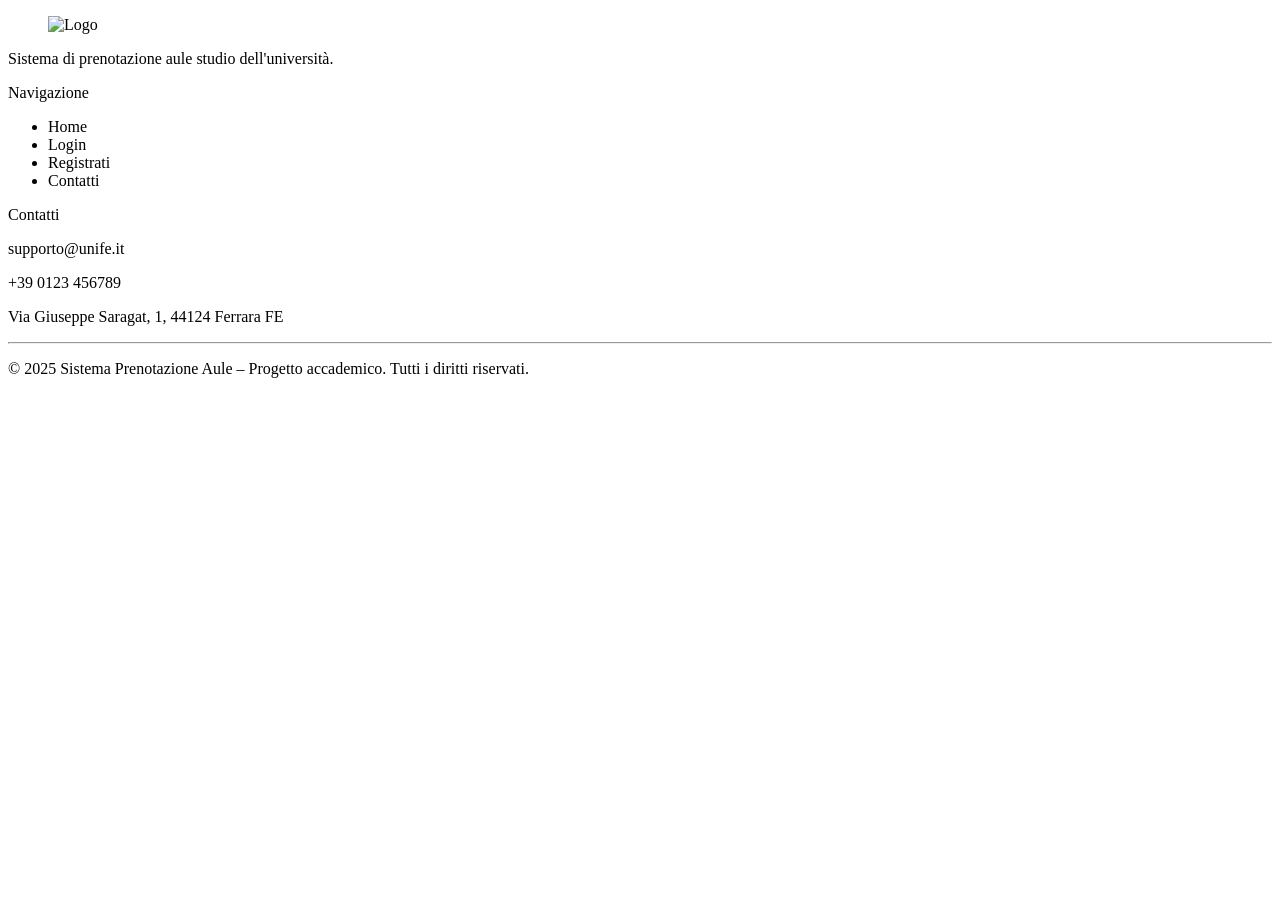
<file: src/main/resources/templates/fragments/footer.html>
<!DOCTYPE html>
<html lang="it">
<footer class="footer has-background-primary has-text-light mt-6">
    <div class="container">
        <div class="columns is-multiline">

            <!-- Colonna 1: Logo + descrizione -->
            <div class="column is-full-mobile is-one-third-desktop">
                <figure class="image is-128x128 mb-2">
                    <img th:src="@{/images/Logo.jpeg}" alt="Logo" style="object-fit: contain;">
                </figure>
                <p class="is-size-6">
                    Sistema di prenotazione aule studio dell'università.
                </p>
            </div>

            <!-- Colonna 2: Link utili -->
            <div class="column is-full-mobile is-one-third-desktop">
                <p class="title is-6 has-text-light">Navigazione</p>
                <ul>
                    <li><a th:href="@{/index}" class="has-text-light">Home</a></li>
                    <li><a th:href="@{/login}" class="has-text-light">Login</a></li>
                    <li><a th:href="@{/registrazione}" class="has-text-light">Registrati</a></li>
                    <li><a th:href="@{/contatti}" class="has-text-light">Contatti</a></li>
                </ul>
            </div>

            <!-- Colonna 3: Contatti -->
            <div class="column is-full-mobile is-one-third-desktop">
                <p class="title is-6 has-text-light">Contatti</p>
                <p><i class="fas fa-envelope"></i> supporto@unife.it</p>
                <p><i class="fas fa-phone"></i> +39 0123 456789</p>
                <p><i class="fas fa-map-marker-alt"></i> Via Giuseppe Saragat, 1, 44124 Ferrara FE</p>
            </div>
        </div>

        <hr class="has-background-light">
        <div class="content has-text-centered has-text-light">
            <p>
                © 2025 Sistema Prenotazione Aule – Progetto accademico. Tutti i diritti riservati.
            </p>
        </div>
    </div>
</footer>
</html>
</file>
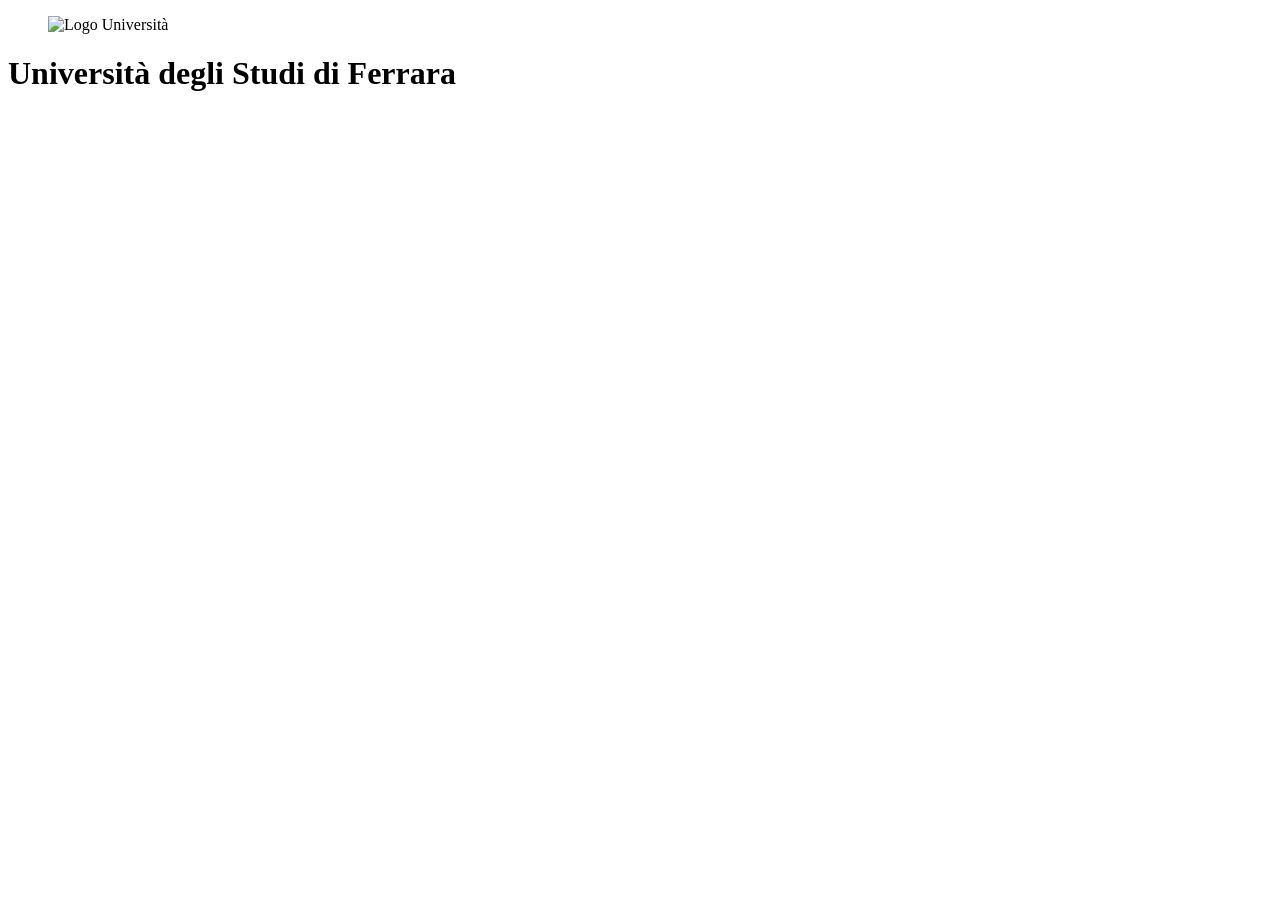
<file: src/main/resources/templates/fragments/header.html>
<!DOCTYPE html>
<html lang="it">
<!-- Header con logo dell'università -->
<header class="has-background-primary py-4">
    <div class="container">
        <div class="columns is-vcentered is-mobile">
            <!-- Logo -->
            <div class="column is-narrow">
                <figure class="image is-96x96">
                    <img th:src="@{/images/Logo.jpeg}" alt="Logo Università" style="object-fit: contain;">
                </figure>
            </div>

            <!-- Titolo e sottotitolo -->
            <div class="column">
                <h1 class="title is-3 has-text-light mb-1">Università degli Studi di Ferrara</h1>
            </div>
        </div>
    </div>
</header>

</html>
</file>
